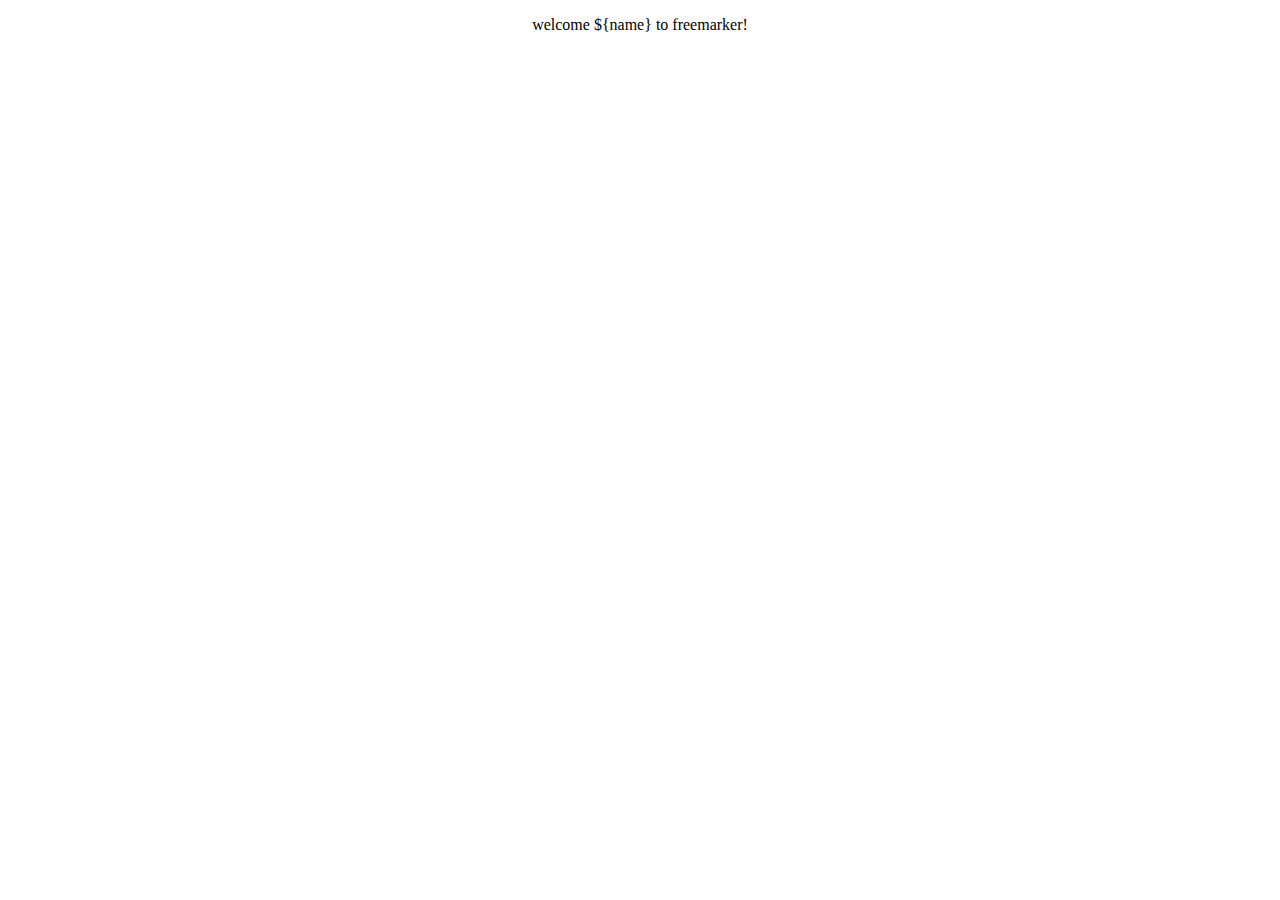
<file: src/main/resources/templates/index.html>
<!DOCTYPE html>
<html xmlns="http://www.w3.org/1999/xhtml" xmlns:th="http://www.thymeleaf.org"
      xmlns:sec="http://www.thymeleaf.org/thymeleaf-extras-springsecurity3">
<head>
    <title>Hello World!</title>
</head>
<body>
<center>
    <p>
        welcome ${name} to freemarker!
    </p>
</center>
</body>
</html>
</file>
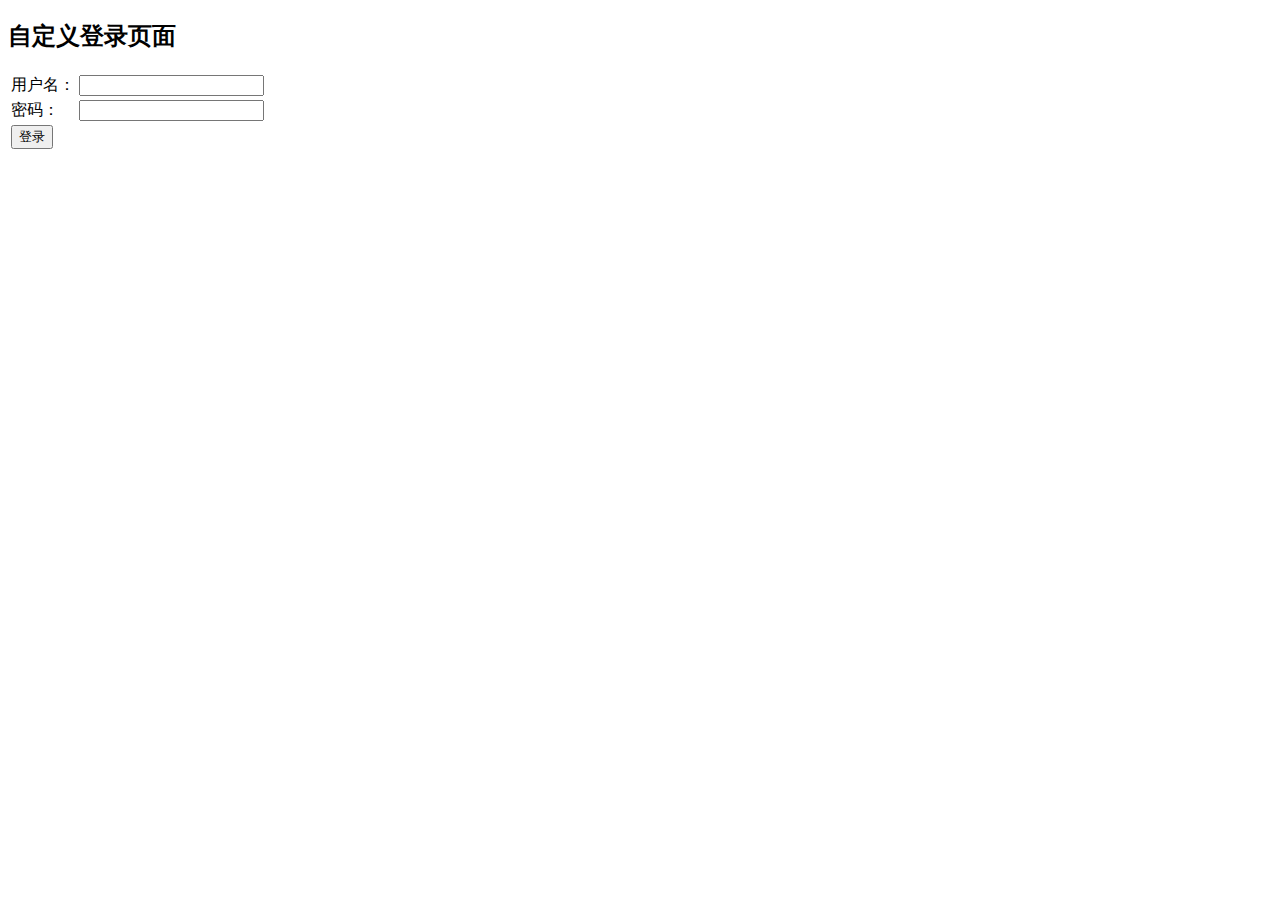
<file: src/main/resources/backpack/login.html>
<!DOCTYPE html>
<html lang="en">
<head>
    <meta charset="UTF-8">
    <title>登录页面</title>
</head>
<body>
<h2>自定义登录页面</h2>
<form action="/user/login"  method="post">
    <table>
        <tr>
            <td>用户名：</td>
            <td><input type="text" name="username"></td>
        </tr>
        <tr>
            <td>密码：</td>
            <td><input type="password" name="password"></td>
        </tr>
        <tr>
            <td colspan="2"><button type="submit">登录</button></td>
        </tr>
    </table>
</form>
</body>
</html>
</file>
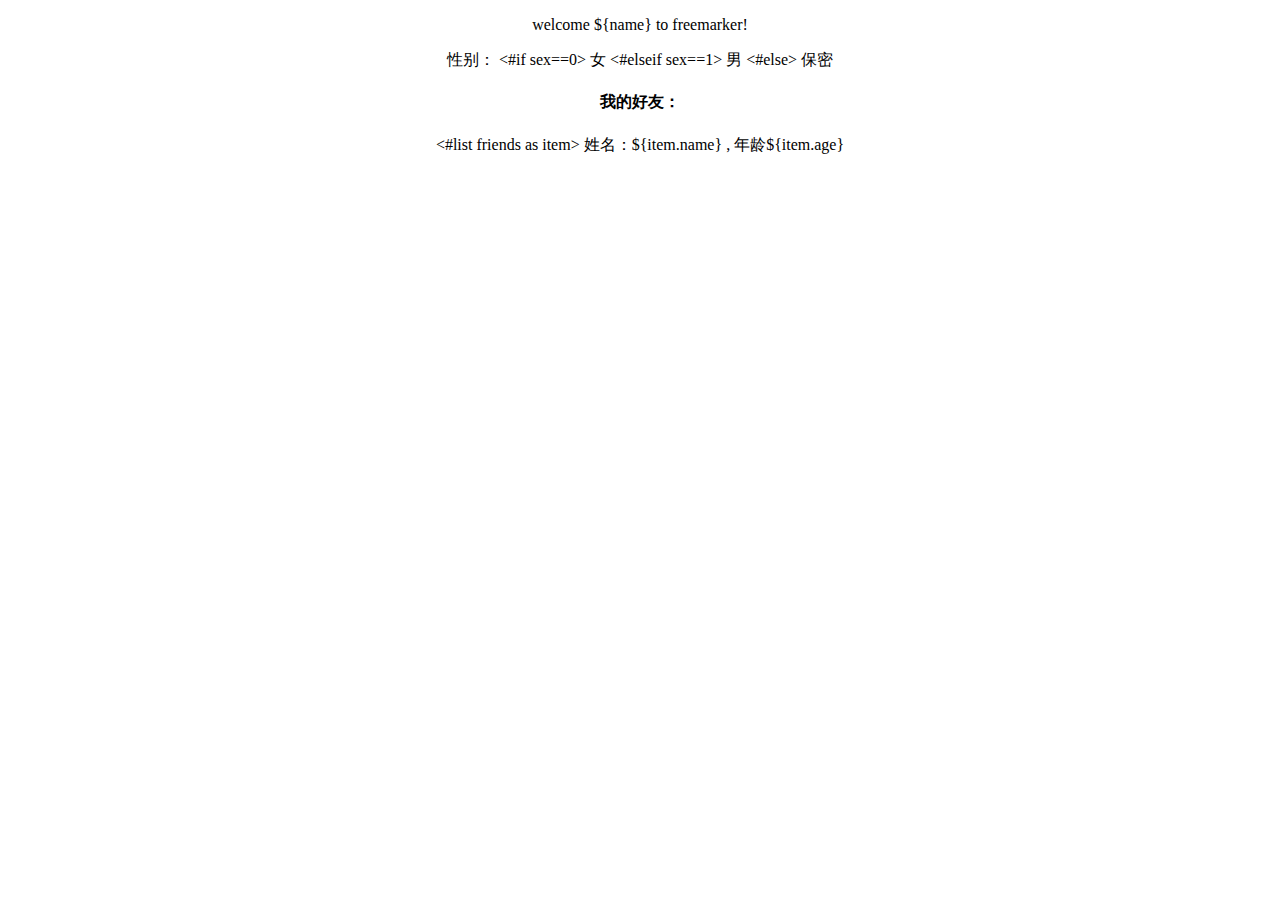
<file: src/main/resources/templates/hello.html>
<!DOCTYPE html>
<html xmlns="http://www.w3.org/1999/xhtml" xmlns:th="http://www.thymeleaf.org"
      xmlns:sec="http://www.thymeleaf.org/thymeleaf-extras-springsecurity3">
<head>
    <title>Hello World!</title>
</head>
<body>
<center>
    <p>
        welcome ${name} to freemarker!
    </p>

    <p>性别：
        <#if sex==0>
            女
            <#elseif sex==1>
                男
                <#else>
                    保密
        </#if>
    </p>

    <h4>我的好友：</h4>
    <#list friends as item>
        姓名：${item.name} , 年龄${item.age}
        <br>
    </#list>
</center>
</body>
</html>
</file>
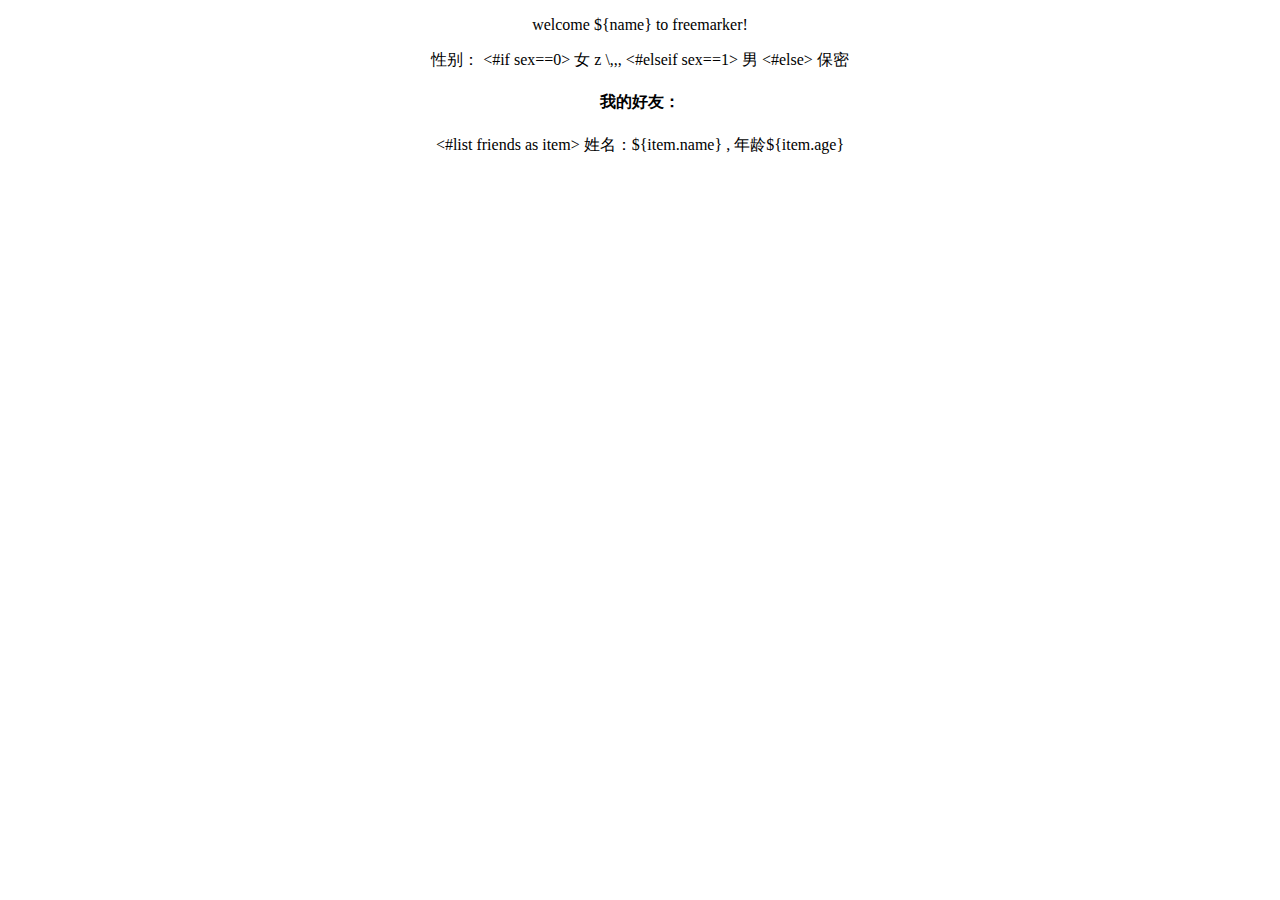
<file: src/main/resources/backpack/templates/hello.html>
<!DOCTYPE html>
<html xmlns="http://www.w3.org/1999/xhtml" xmlns:th="http://www.thymeleaf.org"
      xmlns:sec="http://www.thymeleaf.org/thymeleaf-extras-springsecurity3">
<head>
    <title>Hello World!</title>
</head>
<body>
<center>
    <p>
        welcome ${name} to freemarker!
    </p>

    <p>性别：
        <#if sex==0>
            女  z
        \,,,
            <#elseif sex==1>
                男
                <#else>
                    保密
        </#if>
    </p>

    <h4>我的好友：</h4>
    <#list friends as item>
        姓名：${item.name} , 年龄${item.age}
        <br>
    </#list>
</center>
</body>
</html>
</file>
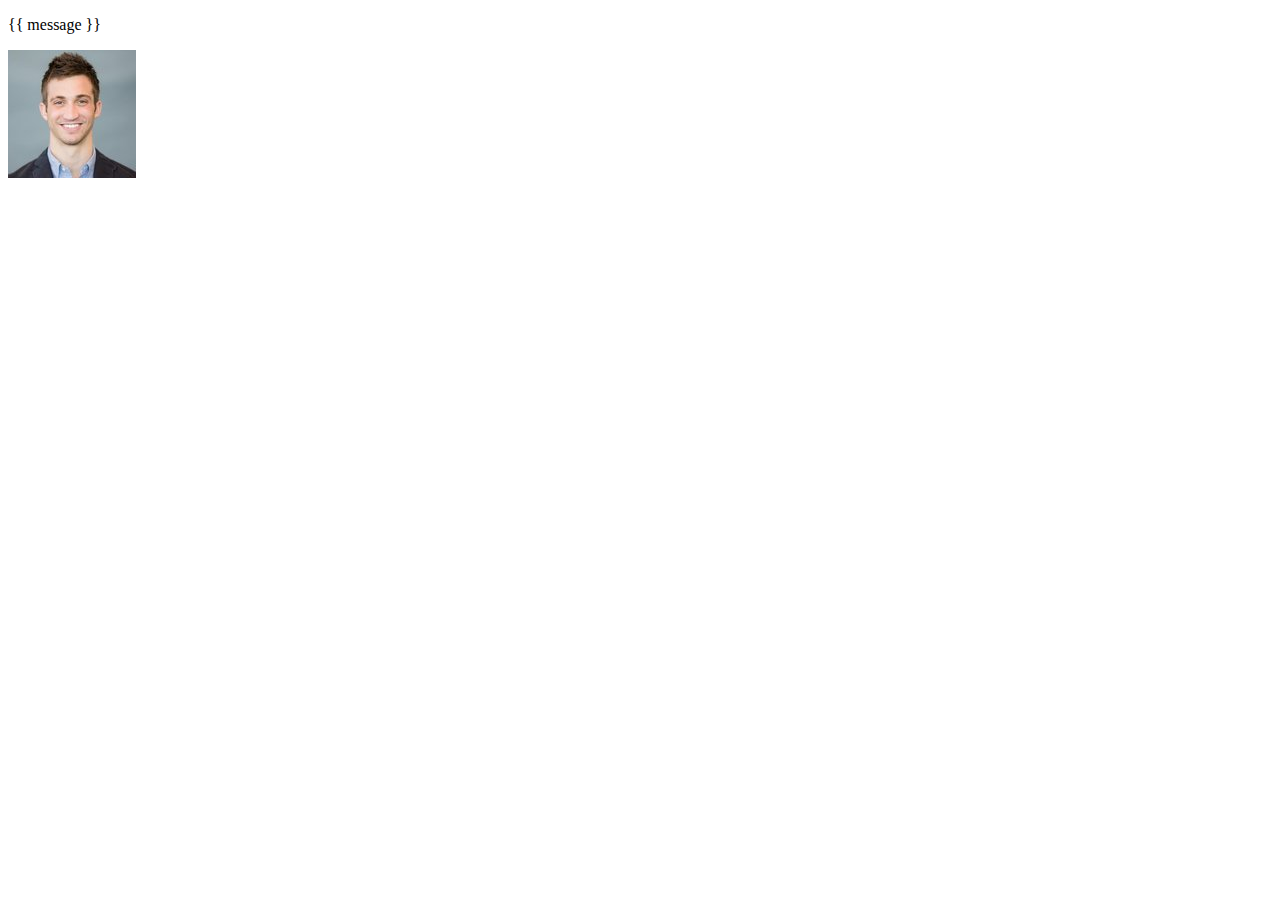
<file: src/main/resources/static/pages/hello.html>
<!DOCTYPE html>
<html lang="en">
<head>
    <meta charset="UTF-8">
    <title>hello</title>
    <script src="https://cdn.staticfile.org/vue/2.2.2/vue.min.js"></script>
</head>
<body>

<div id="app">
    <p>{{ message }}</p>
</div>
<img src="../image/img.jpg" />
<script>
    new Vue({
        el: '#app',
        data: {
            message: 'Hello Vue.js!'
        }
    })
</script>
</body>
</html>
</file>
